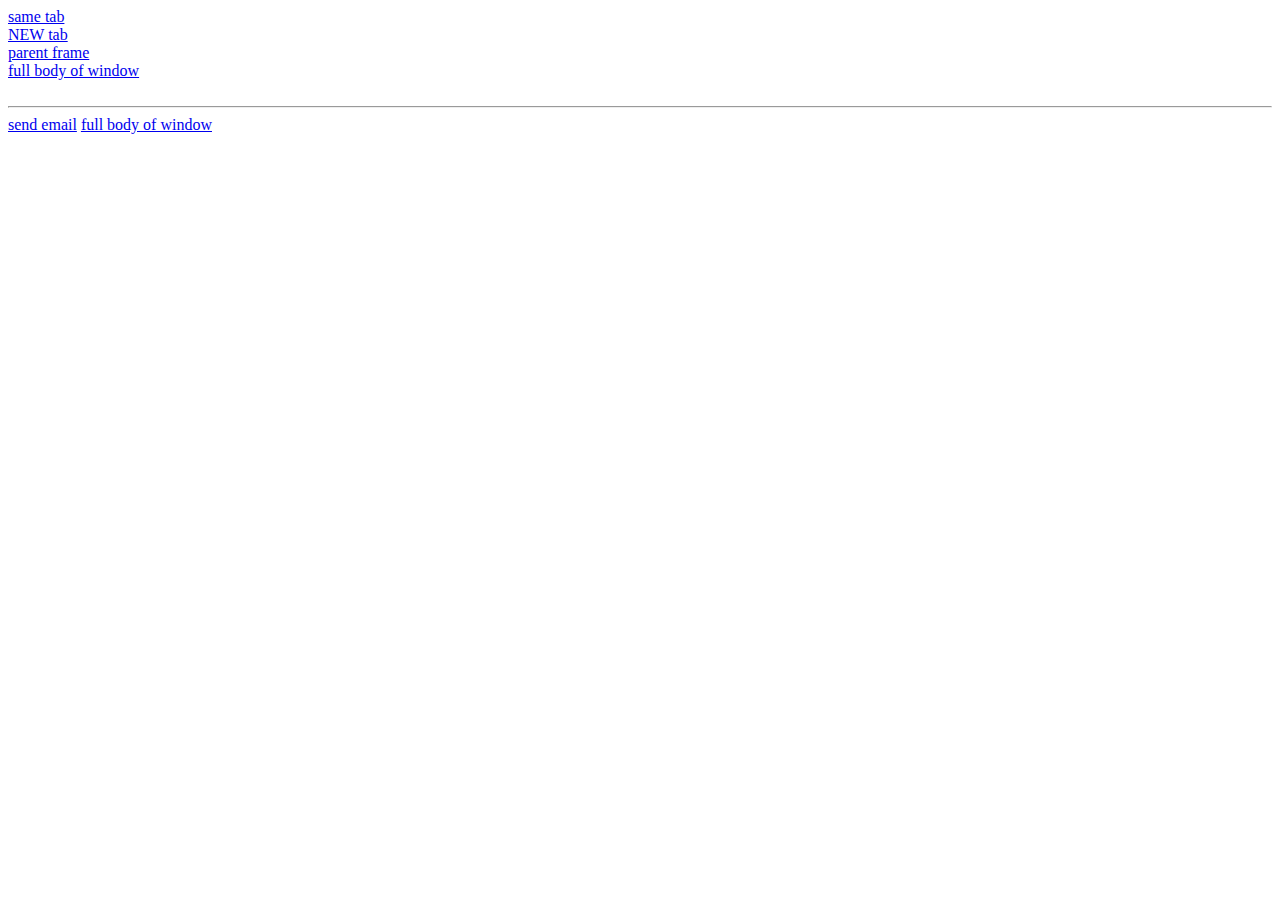
<file: link.html>
<!DOCTYPE html>
<html lang="en">
<head>
    <meta charset="UTF-8">
    <meta http-equiv="X-UA-Compatible" content="IE=edge">
    <meta name="viewport" content="width=device-width, initial-scale=1.0">
    <title>Document</title>
</head>
<body>
    <a href="https://www.w3schools.com/html/html_links.asp" target = "_self">same tab </a><br>
    <a href="https://www.w3schools.com/html/html_links.asp" target = "_blank">NEW tab </a><br>
    <a href="https://www.w3schools.com/html/html_links.asp" target = "_parent">parent frame </a><br>
    <a href="https://www.w3schools.com/html/html_links.asp" target = "_top">full body of window </a><br>

    <br>
    <hr>
    <a href="mailto:someone@example.com">send email</a>

    <a href="https://www.w3schools.com/html/html_links.asp" title="goto website  " target = "_blank">full body of window </a><br>
</body>
</html>


<!-- Chapter Summary

    Use the <a> element to define a link
    Use the href attribute to define the link address
    Use the target attribute to define where to open the linked document
    Use the <img> element (inside <a>) to use an image as a link
    Use the mailto: scheme inside the href attribute to create a link that opens the user's email program
-->
</file>
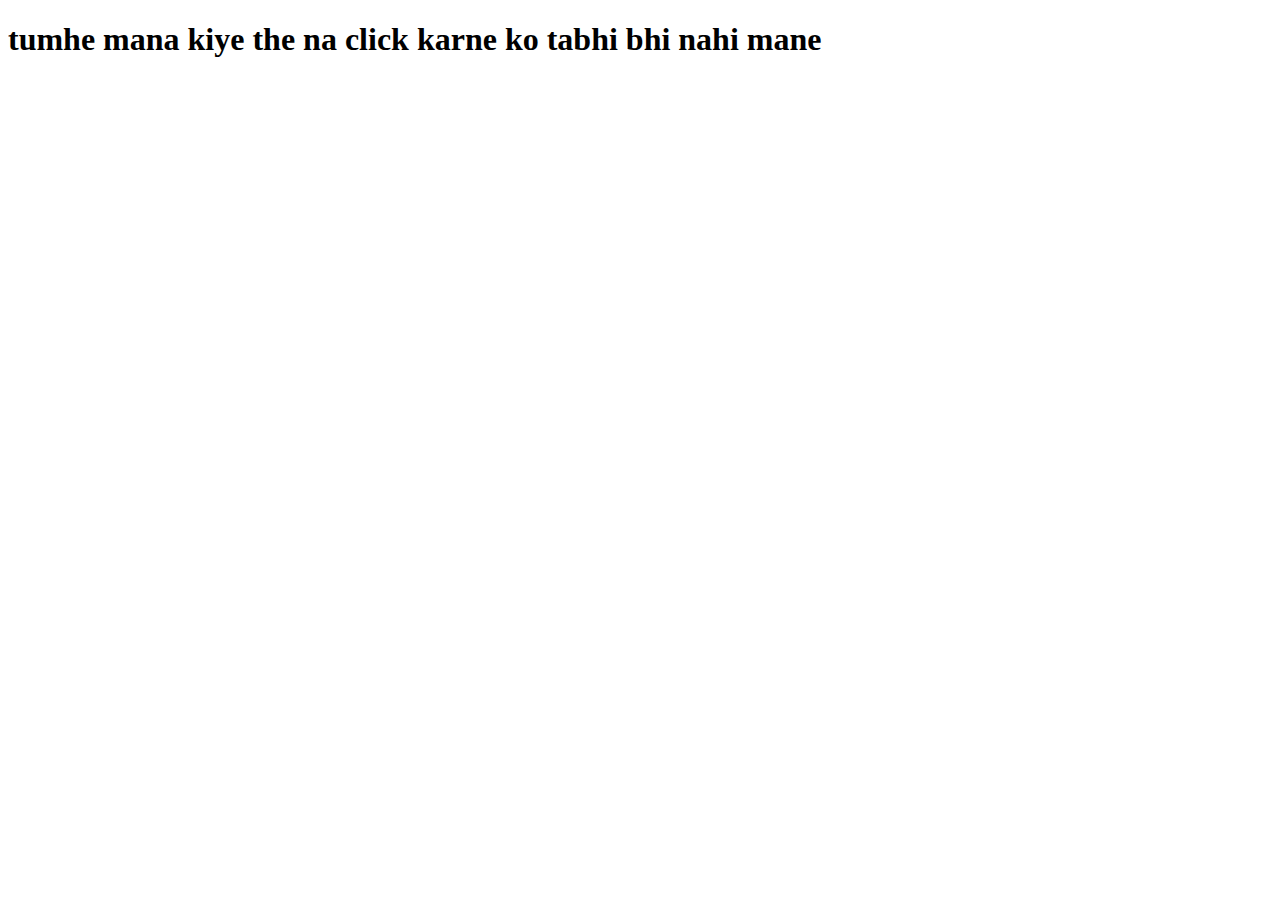
<file: HTML files/Abhi.html>
<!DOCTYPE html>
<html lang="en">
<head>
    <meta charset="UTF-8">
    <meta http-equiv="X-UA-Compatible" content="IE=edge">
    <meta name="viewport" content="width=device-width, initial-scale=1.0">
    <title>Abhishek's website</title>
</head>
<body>
    <h1>tumhe mana kiye the na click karne ko tabhi bhi nahi mane</h1>
</body>
</html>
</file>
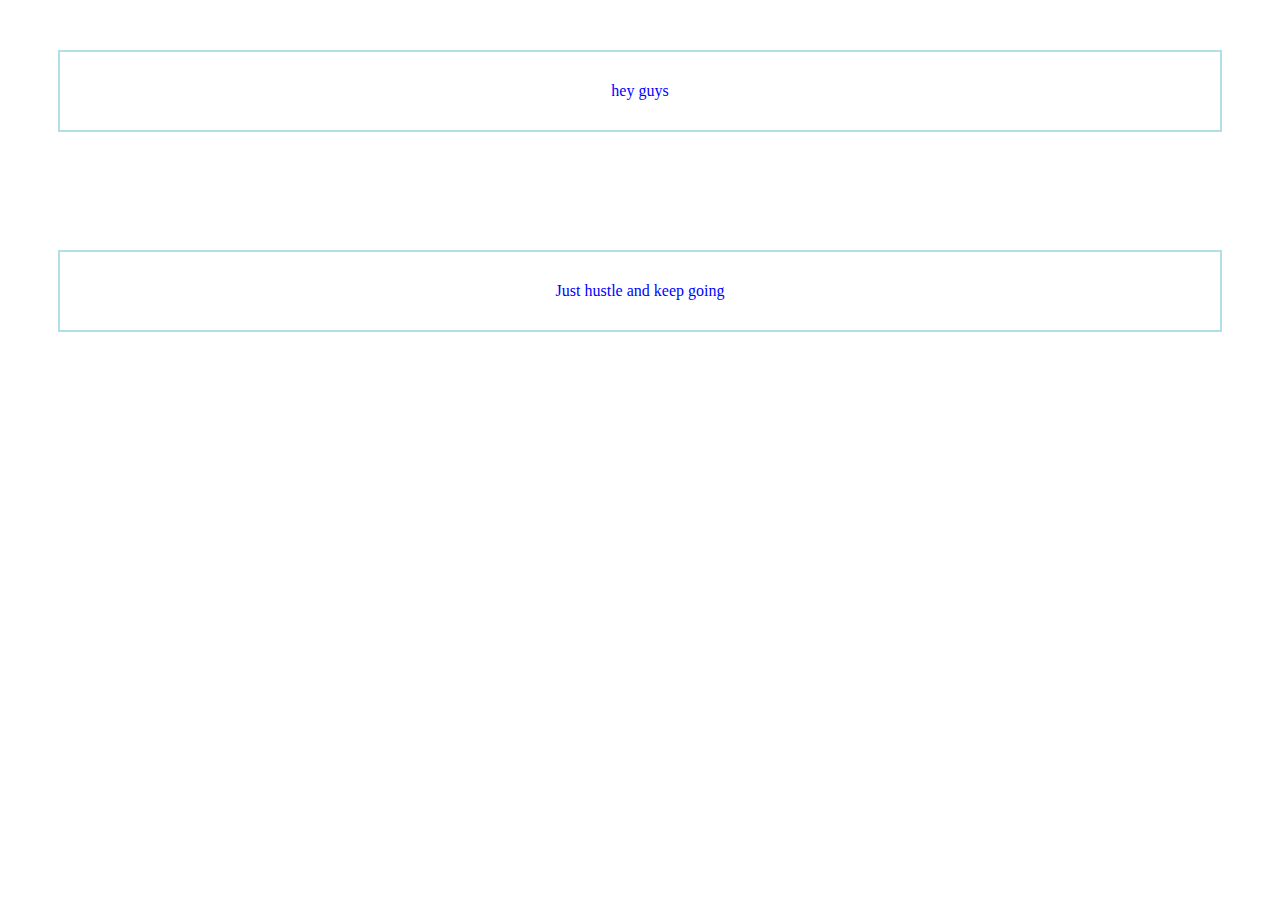
<file: html_github/css.html>
<!DOCTYPE html>
<html lang="en">
<head>
    <meta charset="UTF-8">
    <meta http-equiv="X-UA-Compatible" content="IE=edge">
    <meta name="viewport" content="width=device-width, initial-scale=1.0">
    <title>Document</title>
    <style>
        p{
            text-align: center;
            color:blue;
            border: 2px solid powderblue;
            padding: 30px;
            margin: 50px;
        }
    </style>
</head>
<body>
    <p>hey guys</p>
    <br>
    <p>Just hustle and keep going</p>
</body>
</html>
<!-- Chapter Summary

    Use the HTML style attribute for inline styling
    Use the HTML <style> element to define internal CSS
    Use the HTML <link> element to refer to an external CSS file
    Use the HTML <head> element to store <style> and <link> elements
    Use the CSS color property for text colors
    Use the CSS font-family property for text fonts
    Use the CSS font-size property for text sizes
    Use the CSS border property for borders
    Use the CSS padding property for space inside the border
    Use the CSS margin property for space outside the border
-->
</file>
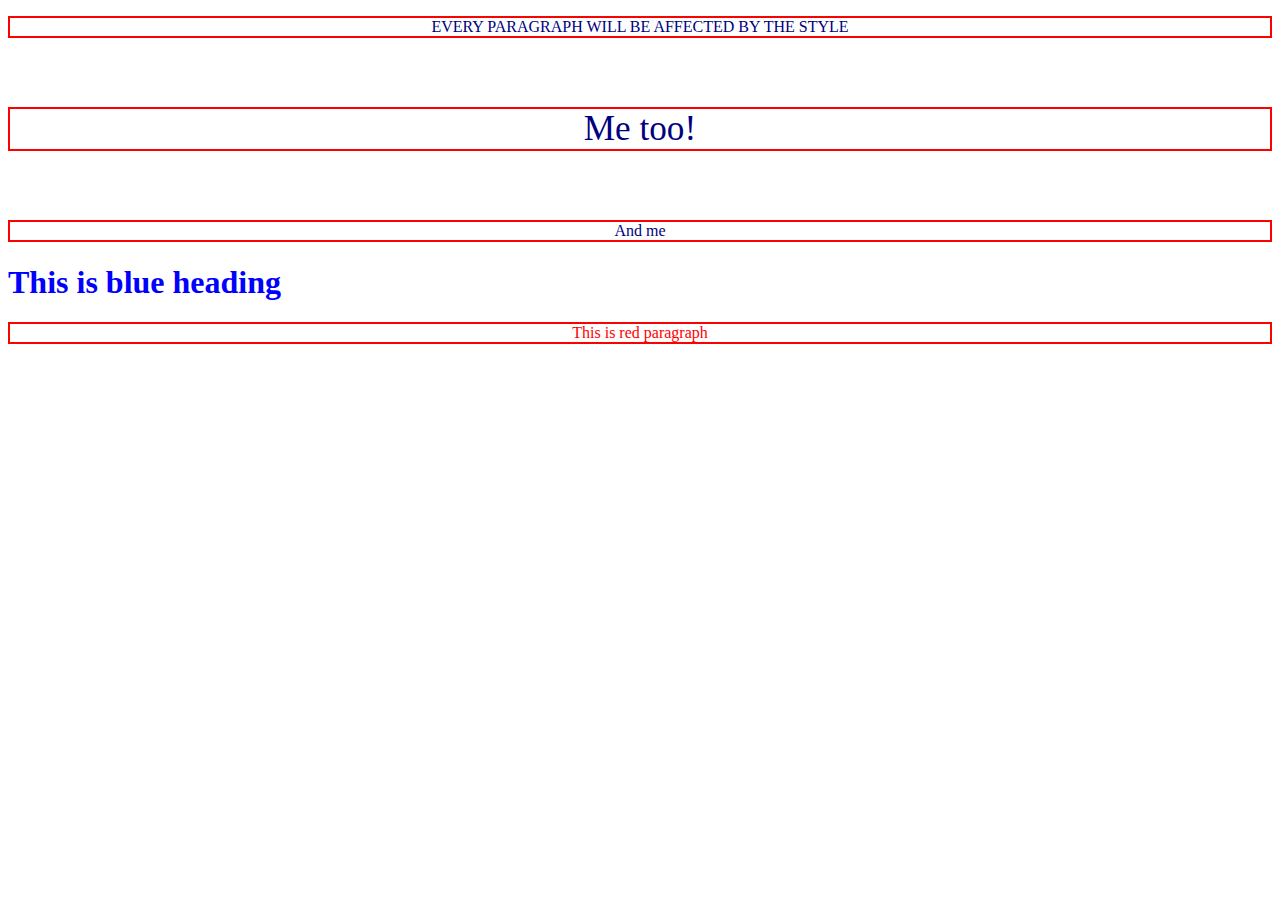
<file: html_github/CSS_selector.html>
<!DOCTYPE html>
<html lang="en">
<head>
    <meta charset="UTF-8">
    <meta http-equiv="X-UA-Compatible" content="IE=edge">
    <meta name="viewport" content="width=device-width, initial-scale=1.0">
    <title>CSS SELECTOR</title>
    <style>
        p{
            text-align: center;
            color:navy;
            border:2px solid red;
        }
        #paral
        {
            font-size:220%;
        }
    </style>
</head>
<body>
    <p>EVERY PARAGRAPH WILL BE AFFECTED BY THE STYLE </p>
    <br>
    <p id="paral">Me too!</p>
    <br>
    <p>And me</p>

    <h1 style="color:blue">This is blue heading</h1>
    <p style="color:red">This is red paragraph</p>
</body>
</html>
</file>
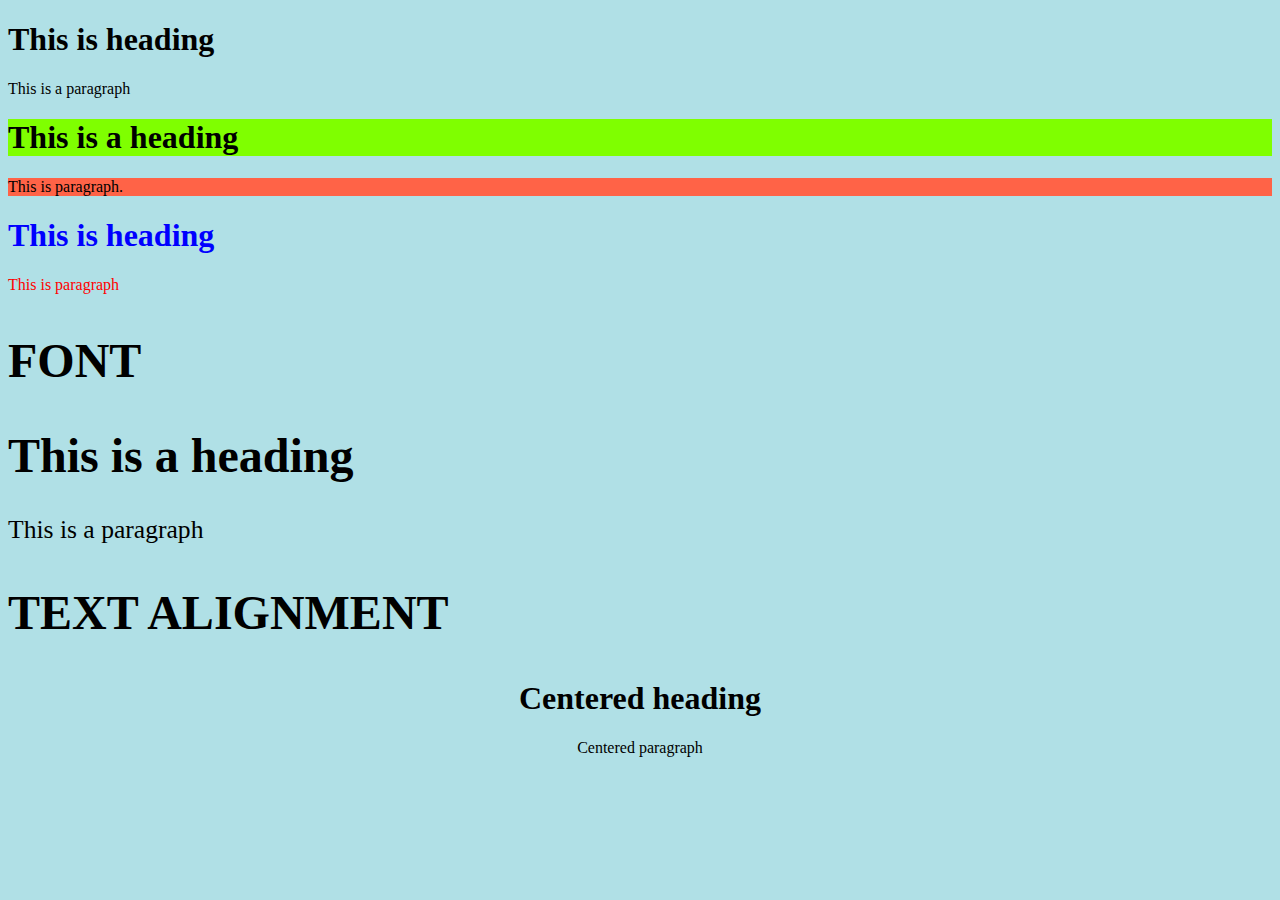
<file: html_github/htmlStyles.html>
<!--The HTML style attribute is used to add styles to an element, such as color, font, size, and more.-->

<!--The HTML Style Attribute
Setting the style of an HTML element, can be done with the style attribute.

The HTML style attribute has the following syntax:-->

<!DOCTYPE html>
<html lang="en">
<head>
    <meta charset="UTF-8">
    <meta http-equiv="X-UA-Compatible" content="IE=edge">
    <meta name="viewport" content="width=device-width, initial-scale=1.0">
    <title>Document</title>
</head>
<body STYLE="background-color: powderblue;">
    <h1>This is heading</h1>
    <p>This is a paragraph</p>

    <!--set background color for two different elements-->
    <h1 style="background-color:chartreuse">This is a heading</h1>
    <p style="background-color:tomato;">This is paragraph.</p>

    <!--The CSS color property defines the text color for an HTML element -->
    <h1 style="color:blue;">This is heading</h1>
    <p style="color:red;" >This is paragraph</p>

    <h2 style = "font-size:300%;">FONT</h2>
    <h1 style = "font-size:300%;">This is a heading</h1>
    <p style="font-size:160%;">This is a paragraph</p>

    <h2 style="font-size:300%;">TEXT ALIGNMENT</h2>
    <h1 style="text-align:center;">Centered heading</h1>
    <p style="text-align:center;">Centered paragraph</p>
</body>
</html>


<!--Chapter Summary
Use the style attribute for styling HTML elements
Use background-color for background color
Use color for text colors
Use font-family for text fonts
Use font-size for text sizes
Use text-align for text alignment
-->
</file>
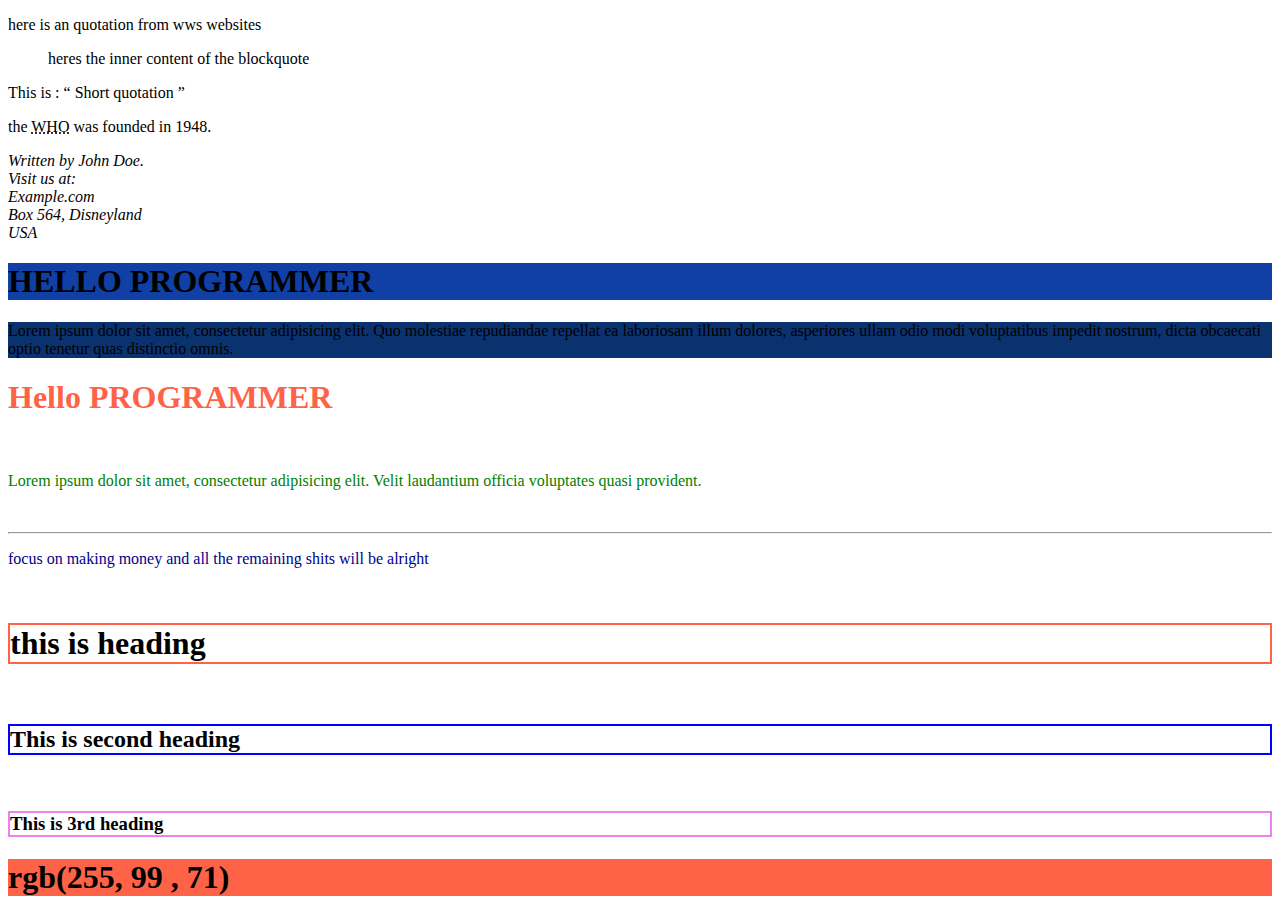
<file: html_github/quotation.html>
<!DOCTYPE html>
<html lang="en">
<head>
    <meta charset="UTF-8">
    <meta http-equiv="X-UA-Compatible" content="IE=edge">
    <meta name="viewport" content="width=device-width, initial-scale=1.0">
    <title>Document</title>
</head>
<body>
    <p>here is an quotation from wws websites</p>
    <blockquote cite ="http://www.worldwildlife.org/who/index.html" >
        heres the inner content of the blockquote
    </blockquote>
    <!-- HTML <q> for Short Quotations -->
        <p>This is : <q> Short quotation </q></p>
    <!-- HTML <abbr> for Abbreviations -->
        <p>the <abbr title = "World health organization">WHO</abbr> was founded in 1948. </p>
    <p>
        <address>
            Written by John Doe.<br>
            Visit us at:<br>
            Example.com<br>
            Box 564, Disneyland<br>
            USA
        </address>
    </p>
    <div>
    <h1 style="background-color:rgb(16, 63, 165) ;">HELLO PROGRAMMER</h1>
    <p style="background-color:rgb(10,50,110)">Lorem ipsum dolor sit amet, consectetur adipisicing elit. Quo molestiae repudiandae repellat ea laboriosam illum dolores, asperiores ullam odio modi voluptatibus impedit nostrum, dicta obcaecati optio tenetur quas distinctio omnis.</p>
    </div>
    <div>
        <h1 style="color: tomato;">Hello PROGRAMMER</h1>
        <br>
        <p style="color:green"> Lorem ipsum dolor sit amet, consectetur adipisicing elit. Velit laudantium officia voluptates quasi provident. </p>
        <br><hr>
        <p style="color:darkblue"> focus on making money and all the remaining shits will be alright</p>
    </div>
    <!-- SET COLOR OF BORDERS -->
    <div>
        <br>
        <h1 style="border:2px solid tomato"> this is heading </h1>
        <br>
        <h2 style="border:2px solid blue">This is second heading</h2>
        <br>
        <h3 style="border:2px solid violet"> This is 3rd heading</h3>
    </div>

    <!-- Color Values -->
    <div>
        <h1 style="background-color:rgb(255,99,71)">rgb(255, 99 , 71)</h1>
    </div>
</body>
</html>
</file>
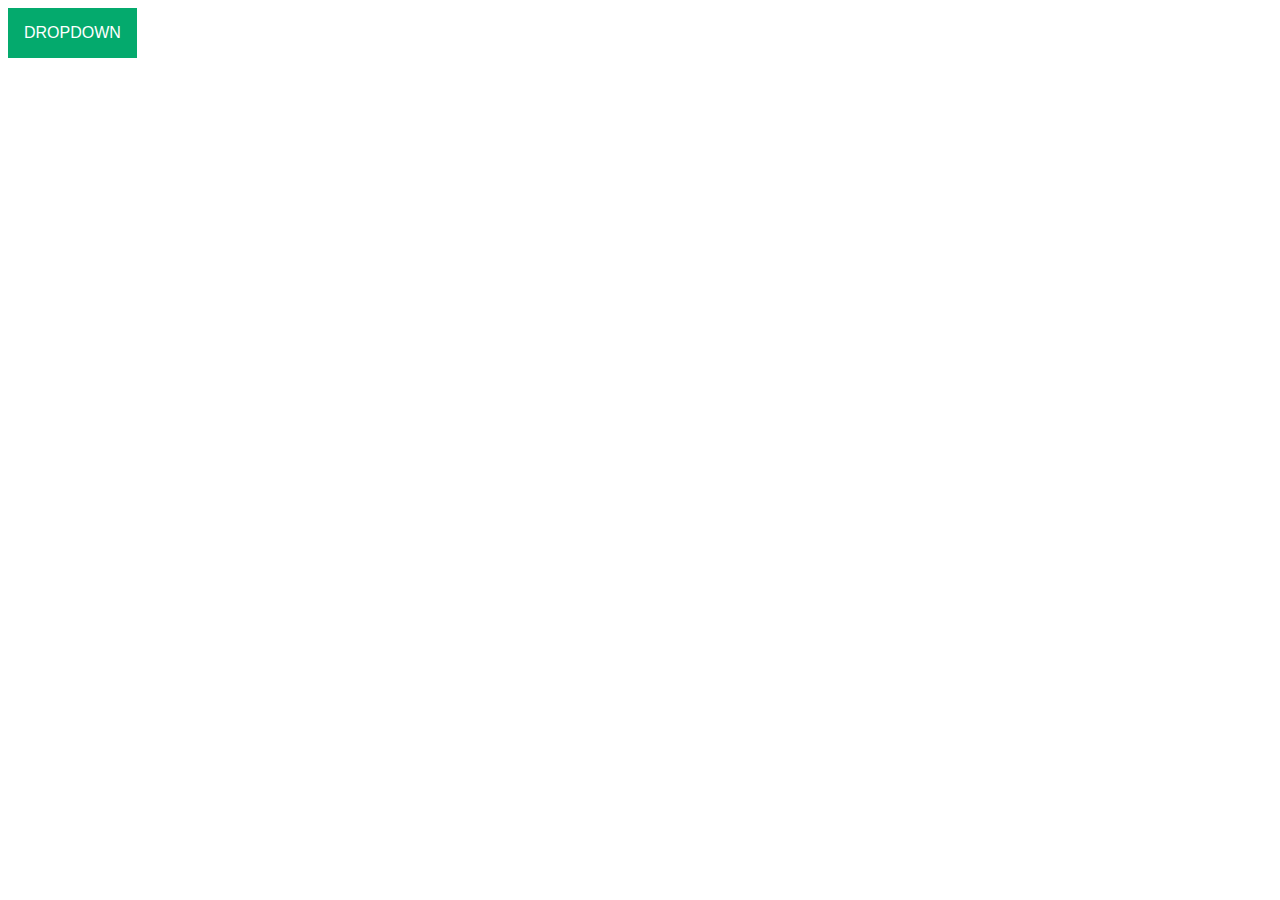
<file: HTML files/Hoverable-Dropdown/Dropdown.html>
<!DOCTYPE html>
<html lang="en">
<head>
    <meta charset="UTF-8">
    <meta http-equiv="X-UA-Compatible" content="IE=edge">
    <meta name="viewport" content="width=device-width, initial-scale=1.0">
    <title>Drop Down Dekh lo guys</title>
    <link rel="stylesheet" href="Dropdown.css">
</head>
<body>
    <div class = "dropdown">
        <button class="dropbtn">DROPDOWN</button>
        <div class="dropdown-content">
            <a href="#">Link 1</a>
            <a href="#">link 2</a>
            <a href="#">link 3</a>
        </div>

    </div>
</body>
</html>
</file>
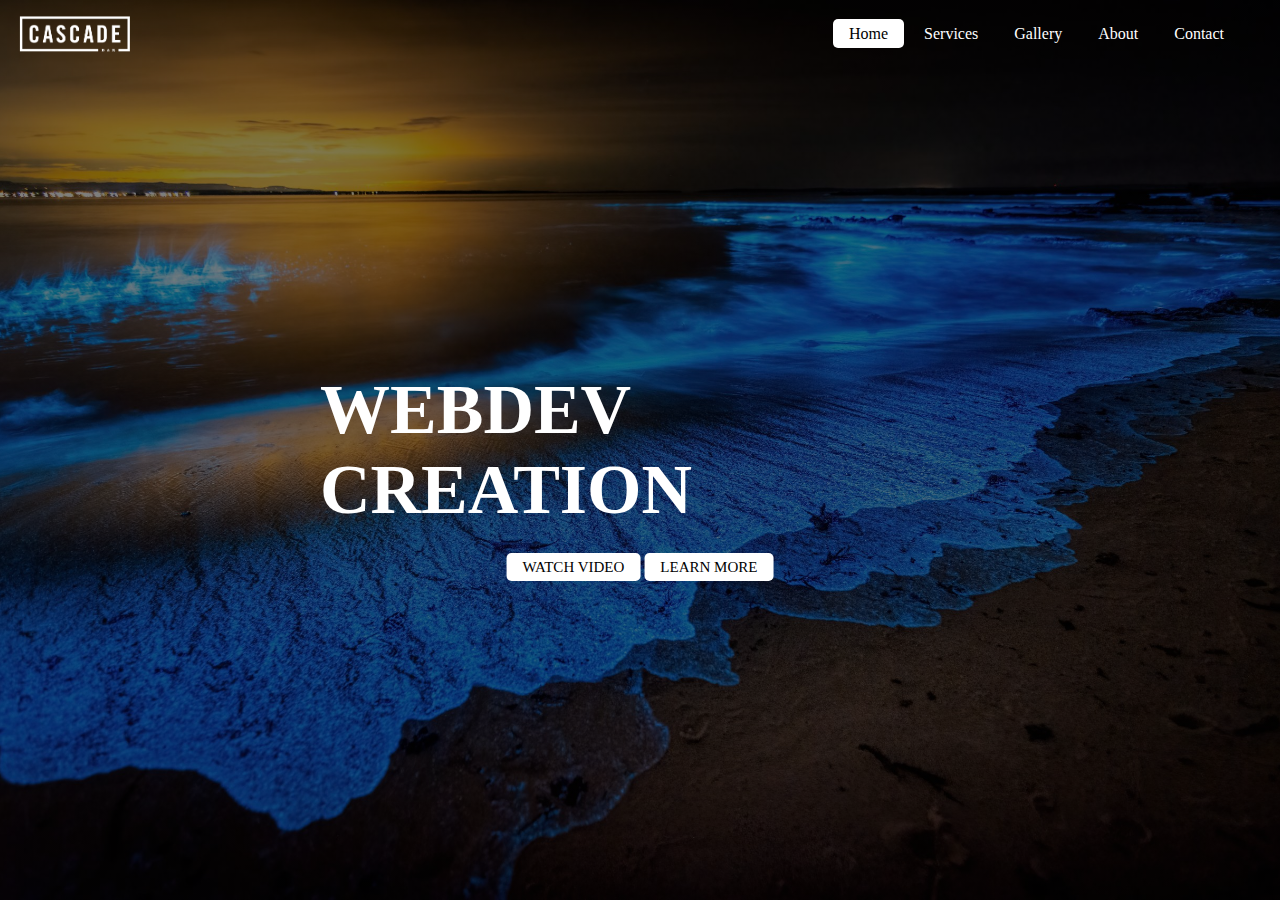
<file: HTML files/web Development/web1.html>
<!DOCTYPE html>
<html lang="en">
<head>
    <meta charset="UTF-8">
    <meta http-equiv="X-UA-Compatible" content="IE=edge">
    <meta name="viewport" content="width=device-width, initial-scale=1.0">
    <title>WEBDEV CREATION</title>
    <link rel="stylesheet" href="web1.css"
</head>
<body>
    <header>
        <div class="logo">
            <a href="#"><img src="cascade-logo.png" alt="image"></a>
            
        </div>
        <div class="main">
            <ul>
                <li class="active"><a href="#">Home</a></li>
                <li><a href="#">Services</a></li>
                <li><a href="#">Gallery</a></li>
                <li><a href="#">About</a></li>
                <li><a href="#">Contact</a></li>
            </ul>
        </div>
        <div class="title">
            <h1>WEBDEV CREATION</h1>
        </div>
        <div class="button">
            <a href="# ">WATCH VIDEO</a>
            <a href="# ">LEARN MORE</a>
        </div>
    </header>
</body>
</html>
</file>
<file: HTML files/Hoverable-Dropdown/Dropdown.css>
/* Dropdown Botton  */
.dropbtn{
    background-color: #04aa6d;
    color : white;
    padding: 16px;
    font-size:16px;
    border : none;
}

/* The container <div> needed to position the dropdown content*/

.dropdown{
    position: relative;
    display : inline-block;
}

/* Dropdown content (hidden by default) */
.dropdown-content {
    display: none;
    position: absolute;
    background-color: #f2f2f2;
    min-width:160px;
    box-shadow: 0px 8px 16px 0px rgba(0,0,0,0,2);
    z-index:1;/*The z-index property specifies the stack order of an element. An element with greater stack order is always in front of an element with a lower stack order.*/

}

/* links inside the dropdown  */
.dropdown-content a{
    color:black;
    padding : 12px 16px;
    text-decoration:none;
    display : block;
}

/*  change color of dropdown link in hover */

.dropdown-content a:hover{
    background-color:#ddd;
}

/* Show the dropdown menu on hover */
.dropdown:hover .dropdown-content {
    display: block;
}

/* Change the background color of the dropdown when the dropdown content is shown */
.dropdown:hover .dropbtn {
    background-color : #3e8e41;
}
</file>
<file: HTML files/web Development/web1.css>
*{
    margin: 0;
    padding: 0;
    font-family: Century Gothic;

}
header{
    background-image:linear-gradient(rgba(0,0,0,0.5),rgba(0,0,0,0.5)), url(page.jpg);
    height: 100vh;
    background-size: cover;
    background-position: center;
}
ul{
    float: right;
    list-style-type: none;
    margin-top: 25px;
    margin-right: auto;
}
ul li{
    
    display: inline-block ;
}
ul li.active a{
    background-color: #fff;
    color: #000;
}
ul li a{
    text-decoration: none;
    font: size 15px;
    padding: 5px 15px;
    border-radius: 5px;
    color: #fff;
    border: 1px solid transparent;
    transition : 0.5s ease;
}
ul li a:hover{
    background-color: #fff;
    color: #000; 
}
.logo img{
    float: left;
    width: 150px;
    height:auto;
}
.main{
    max-width: 1200px;
    margin: auto;
}

.title{
    position: absolute;
    top: 50%;
    left: 50%;
    transform:translate(-50%,-50% )
}
.title h1{
    color: #fff;
    font-size: 70px;
}
.button{
    position: absolute;
    top: 63%;
    left: 50%;
    transform: translate(-50%,-50%);
}
.button a{
    text-decoration: none;
    font-size: 15px;
    padding: 5px 15px;
    color: #000;
    background-color: #fff;
    border: 1px solid transparent;
    border-radius: 5px;
    transition: 0.5s ease;
}
.button a:hover{
    background-color: rgba(50, 100, 207, 0.644);
    color: #fff;
}
</file>
